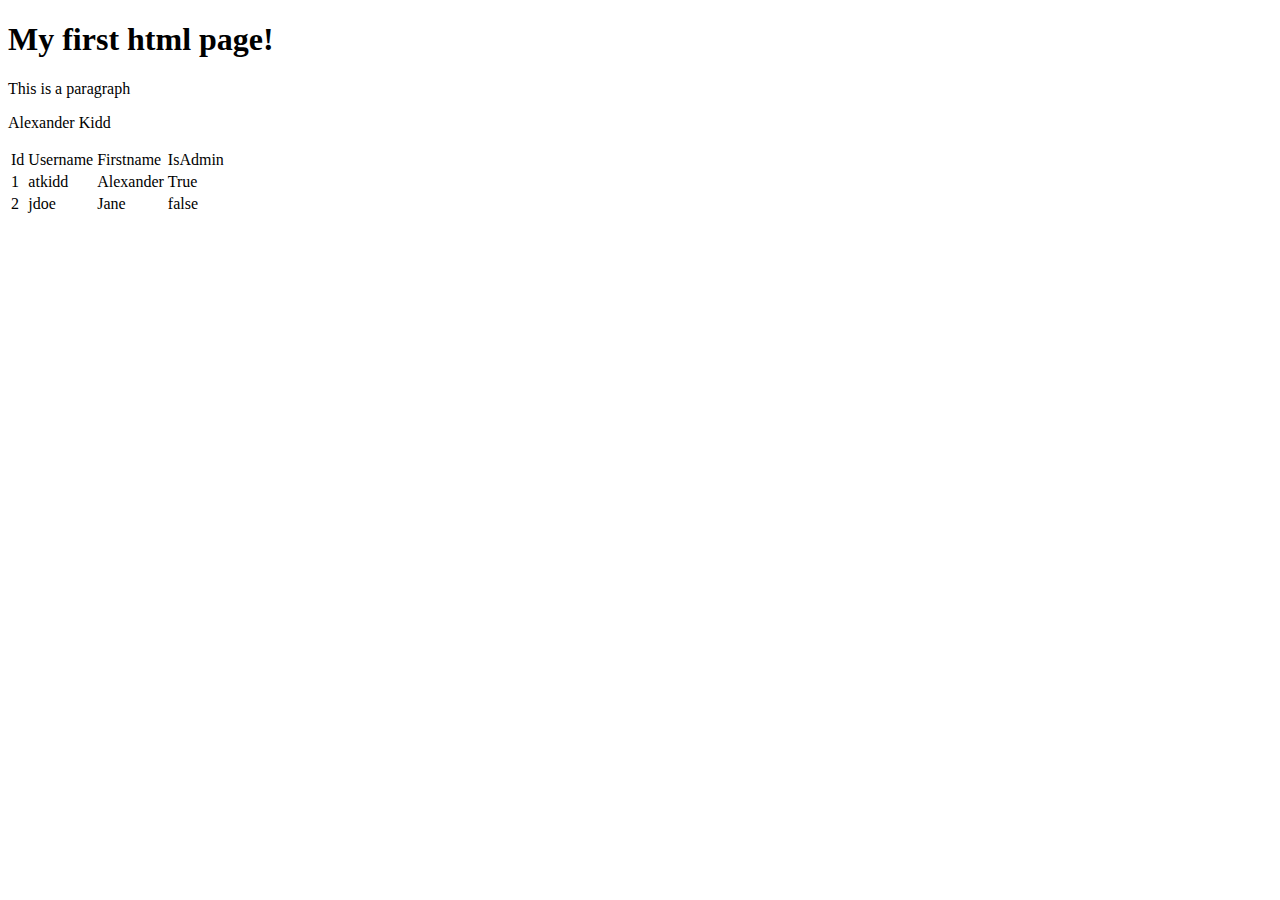
<file: index.html>
<!DOCTYPE html>
<html lang="en">
    <head>
        <meta charset="UTF-8">
    </head>
    <body>
        <h1>My first html page!</h1>
        <p>This is a paragraph</p>
        <p>Alexander Kidd</p>
        <table>
            <tr>
                <td>Id</td>
                <td>Username</td>
                <td>Firstname</td>
                <td>IsAdmin</td>
            </tr>
            <tr>
                <td>1</td>
                <td>atkidd</td>
                <td>Alexander</td>
                <td>True</td>
            </tr>
            <tr>
                <td>2</td>
                <td>jdoe</td>
                <td>Jane</td>
                <td>false</td>
            </tr>
        </table>
    </body>
</html>
</file>
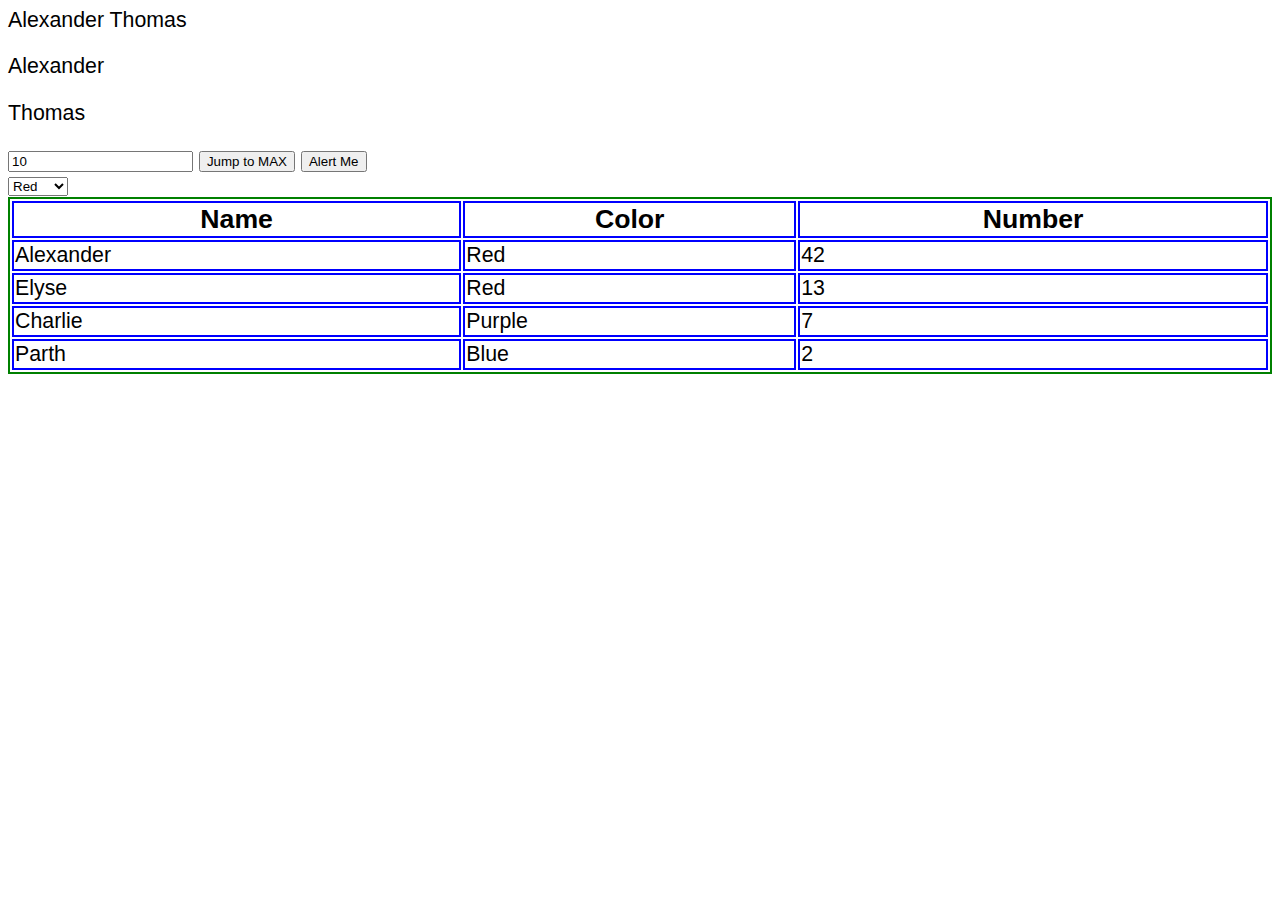
<file: HTML-Tutorial/index.html>
<!DOCTYPE html>
<html lang="en">
<head>
    <meta charset="UTF-8">
    <meta http-equiv="X-UA-Compatible" content="IE=edge">
    <meta name="viewport" content="width=device-width, initial-scale=1.0">
    <title>Document</title>
    <script lang="javascript">
        function showAlert() {
            alert("The function worked!");
        }
    </script>
    <link href="CSS/index.css" rel="stylesheet">
    <link href="CSS/index2.css" rel="stylesheet">

</head>
<body>
    <span>Alexander</span>
    <span>Thomas</span> 
    <p>Alexander</p>
    <p>Thomas</p>
    <input value="10" type="number"> 
    <a href="http://maxtrain.com" target="_blank"><button>Jump to MAX</button></a>
    <button onclick="showAlert()">Alert Me</button>
    <br>
    <select>
        <option value="R">Red</option>
        <option value="G">Green</option>
        <option value = "B">Blue</option>
    </select>
    <table>
        <thead>
            <tr>
                <th>Name</th>
                <th>Color</th>
                <th>Number</th>
            </tr>
        </thead>
        <tbody>
            <tr>
                <td>Alexander</td>
                <td>Red</td>
                <td>42</td>
            </tr>
            <tr>
                <td>Elyse</td>
                <td>Red</td>
                <td>13</td>
            </tr>
            <tr>
                <td>Charlie</td>
                <td>Purple</td>
                <td>7</td>
            </tr>
            <tr>
                <td>Parth</td>
                <td>Blue</td>
                <td>2</td>
            </tr>
        </tbody>
    </table>
</body>
</html>
</file>
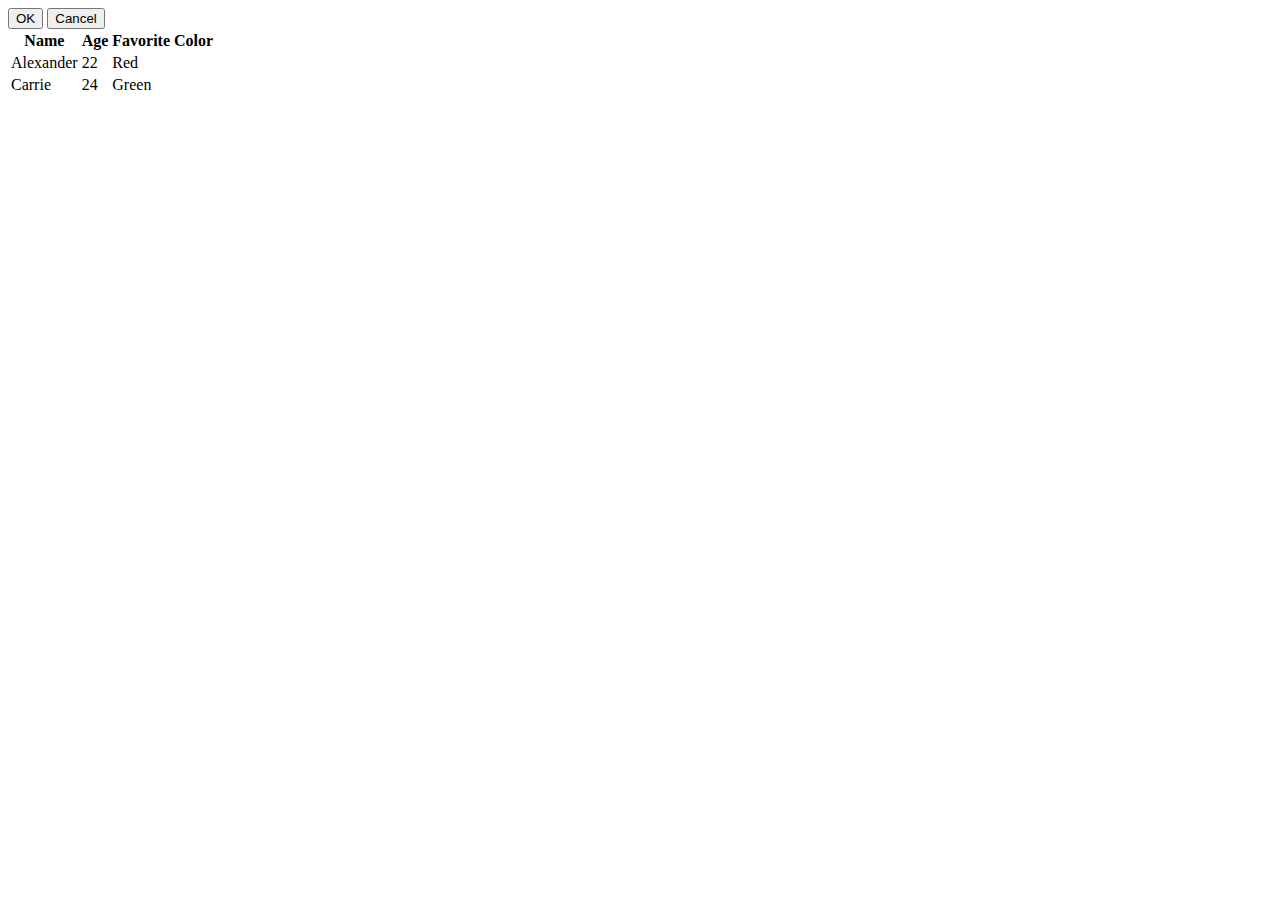
<file: HTML-Tutorial/bootstrap.html>
<!DOCTYPE html>
<html lang="en">
<head>
    <title>Document</title>
    <link href="https://cdn.jsdelivr.net/npm/bootstrap@5.1.3/dist/css/bootstrap.min.css" rel="stylesheet" integrity="sha384-1BmE4kWBq78iYhFldvKuhfTAU6auU8tT94WrHftjDbrCEXSU1oBoqyl2QvZ6jIW3" crossorigin="anonymous">
</head>
<body>
    <button class="btn btn-primary">OK</button>
    <button class="btn btn-danger">Cancel</button>
    <table class="table table-striped">
        <tr>
            <th>Name</th>
            <th>Age</th>
            <th>Favorite Color</th>
        </tr>
        <tr>
            <td>Alexander</td>
            <td>22</td>
            <td>Red</td>
        </tr>
        <tr>
            <td>Carrie</td>
            <td>24</td>
            <td>Green</td>
        </tr>
    </table>
</body>
</html>
</file>
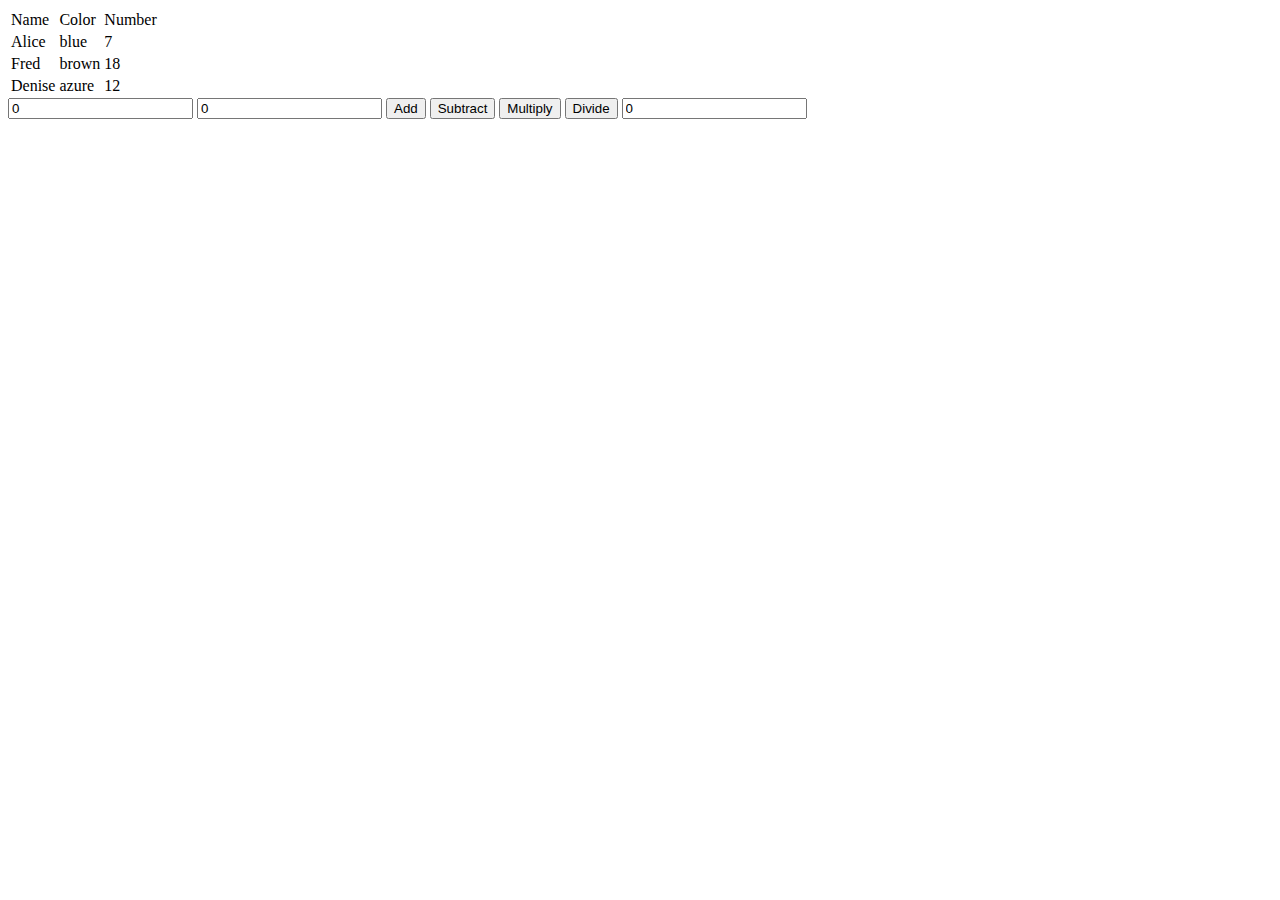
<file: HTML-Tutorial/domtutorial.html>
<!DOCTYPE html>
<html lang="en">
<head>
    <title>Document</title>
    <script src="js/dom-tutorial.js"></script>
</head>
<body onload = "loaded()">
    <table>
        <thead>
            <tr>
                <td>Name</td>
                <td>Color</td>
                <td>Number</td>
            </tr>
        </thead>
        <tbody id = "tbod">

        </tbody>
    </table>
    <input id="opa" type="number" value="0">
    <input id="opb" type="number" value="0">
    <button onclick="add()">Add</button>
    <button onclick="sub()">Subtract</button>
    <button onclick="mul()">Multiply</button>
    <button onclick="div()">Divide</button>
    <label id="lbl"></label>
    <input id="ans" type="number" value="0" >

</body>
</html>
</file>
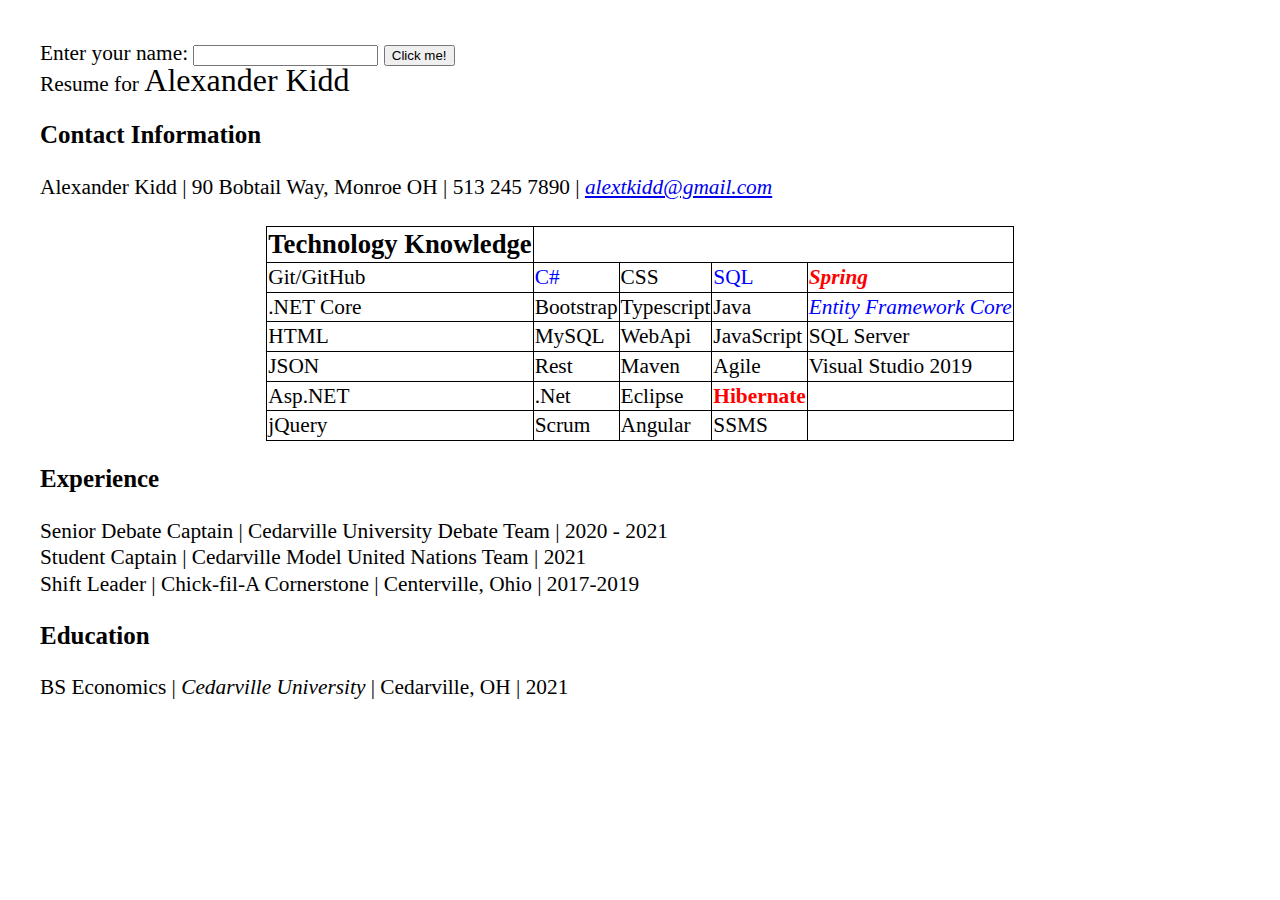
<file: HTML-Tutorial/My-CV.html>
<!DOCTYPE html>
<html lang="en">
<head>
    <meta charset="UTF-8">
    <meta http-equiv="X-UA-Compatible" content="IE=edge">
    <meta name="viewport" content="width=device-width, initial-scale=1.0">
    <title>Alexander CV</title>
    <link href="CSS/My-Cv.css" rel="stylesheet">
    <script lang="JavaScript">
        const helloWorld = () => {
            console.log("Hello World!");
        }
        const button_click = () => {
            console.log("The button was clicked!");
            let ctrl = document.getElementById("name");
            let value = ctrl.value;
            alert(`Hello to you ${value}`);
        }
    </script>
</head>
<body onload="helloWorld()">
    <div>
        <label>Enter your name:</label>
        <input id="name" type="text">
        <button onclick="button_click()">Click me!</button>
    </div>
    <div class = "lineHeightShort">
        <span>Resume for</span>
        <span class="enlarge50">Alexander Kidd</span>
        <h3>Contact Information</h3>
        <span>Alexander Kidd</span>
        <span>|</span>
        <span>90 Bobtail Way, Monroe OH</span>
        <span>|</span>
        <span>513 245 7890</span>
        <span>|</span>
        <span class="italic"><a href="mailto: alextkidd@gmail.com">alextkidd@gmail.com</a></span>
    </div>
    <div>
        <table class="topMargin25">
            <thead>
                <th>Technology Knowledge</th>
            </thead>
            <tbody>
                <tr>
                    <td>Git/GitHub </td>
                    <td id="fav1">C#</td>
                    <td>CSS</td>
                    <td id="fav3">SQL</td>
                    <td class="redBold italic">Spring</td>
                </tr>
                <tr>
                    <td>.NET Core</td>
                    <td>Bootstrap</td>
                    <td>Typescript</td>
                    <td>Java</td>
                    <td id="fav2" class="italic">Entity Framework Core</td>
                </tr>
                <tr>
                    <td>HTML</td>
                    <td>MySQL</td>
                <td>WebApi</td>
                <td>JavaScript</td>
                <td>SQL Server</td>
                </tr>
                <tr>
                    <td>JSON</td>
                    <td>Rest</td>
                    <td>Maven</td>
                    <td>Agile</td>
                    <td>Visual Studio 2019</td>
                </tr>
                <tr>
                    <td>Asp.NET</td>
                    <td>.Net</td>
                    <td>Eclipse</td>
                    <td class="redBold">Hibernate</td>
                    <td></td>
                </tr>
                <tr>
                    <td>jQuery</td>
                    <td>Scrum</td>
                    <td>Angular</td>
                    <td>SSMS</td>
                    <td></td>
                </tr>
            </tbody>
        </table>
    </div>
    <div  class = "lineHeightShort">
        <h3>Experience</h1>
        <p>Senior Debate Captain | Cedarville University Debate Team | 2020 - 2021</p>
        <p>Student Captain | Cedarville Model United Nations Team | 2021</p>
        <p>Shift Leader | Chick-fil-A Cornerstone | Centerville, Ohio | 2017-2019</p>
    </div>
    <div>
        <h3>Education</h1>
        <span>BS Economics</span>
        <span>|</span>
        <span class="italic">Cedarville University</span>
        <span>|</span>
        <span>Cedarville, OH</span>
        <span>|</span>
        <span>2021</span>
    </div>
</body>
</html>
</file>
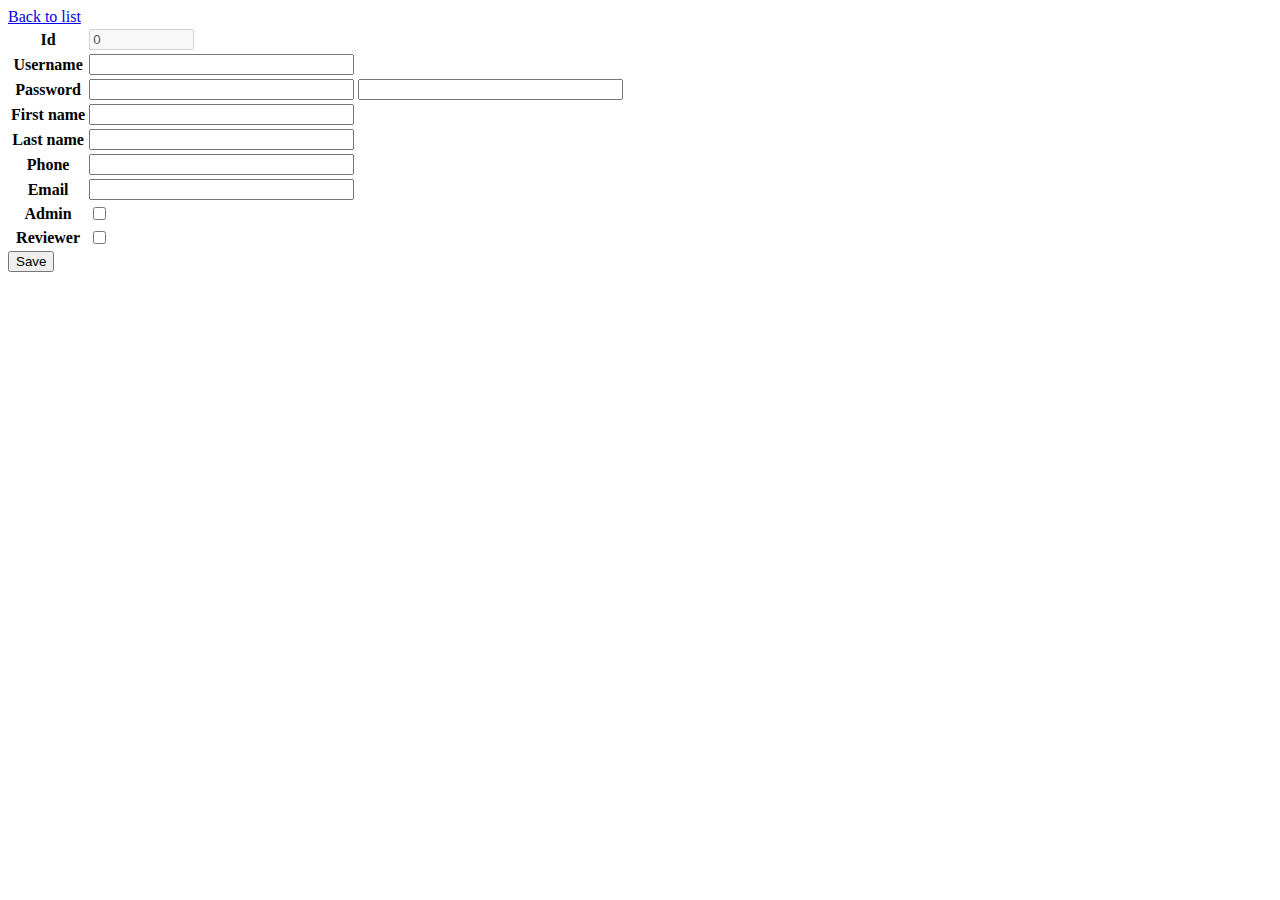
<file: HTML-Tutorial/user-create.html>
<!DOCTYPE html>
<html lang="en">
<head>
    <title>Detail</title>
    <script src="js/user-create.js"></script>
</head>
<body>
    <a href="user-list.html">Back to list</a>
    <table>
        <tr>
            <th>Id</th>
            <td><input id="uid" type="text" size=10 value=0 disabled></td>
        </tr>
        <tr>
            <th>Username</th>
            <td><input  id="uUsername" type="text" size = 30></td>
        </tr>
        <tr>
            <th>Password</th>
            <td>
                <input  id="upassword" type="password" size = 30>
                <input  id="upassword2" type="password" size = 30>
            </td>
        </tr>
        <tr>
            <th>First name</th>
            <td><input  id="ufirst" type="text" size = 30> </td>
        </tr>
        <tr>
            <th>Last name</th>
            <td><input id="ulast" type="text" size = 30></td>
        </tr>
        <tr>
            <th>Phone</th>
            <td><input id="uphone" type="text" size="30"></td>
        </tr>
        <tr>
            <th>Email</th>
            <td><input  id="uemail" type="text" size="30"> </td>
        </tr>
        <tr>
            <th>Admin</th>
            <td><input id="uadmin" type="checkbox"
        </tr>
        <tr>
            <th>Reviewer</th>
            <td><input  id="ureview" type="checkbox"></td>
        </tr>
    </table>
    <button onclick="save()">Save</button>
</body>
</html>
</file>
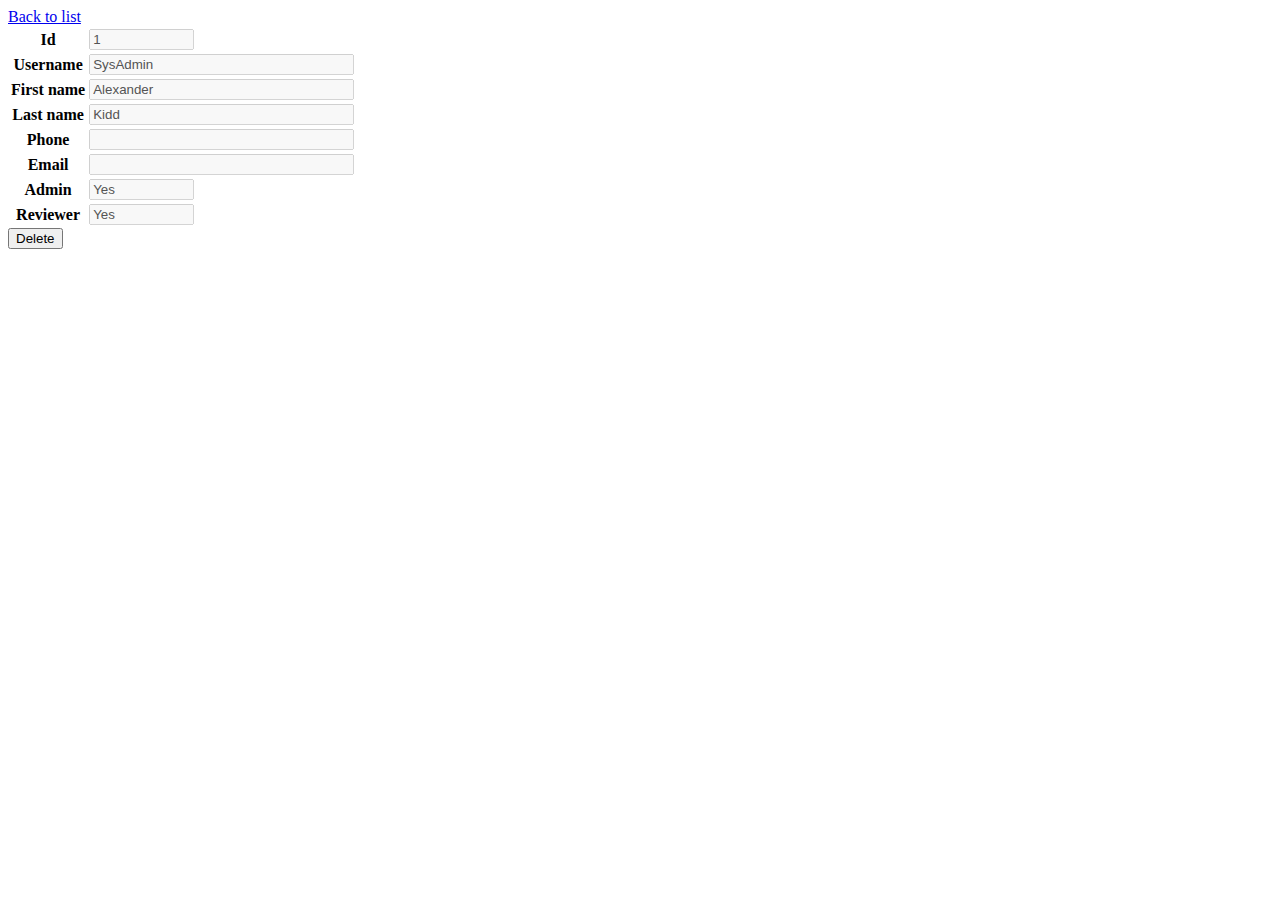
<file: HTML-Tutorial/user-detail.html>
<!DOCTYPE html>
<html lang="en">
<head>
    <title>Detail</title>
    <script src="js/user-detail.js"></script>
</head>
<body onload = "loaded()">
    <a href="user-list.html">Back to list</a>
    <table>
        <tr>
            <th>Id</th>
            <td><input id="uid" type="text" size=10 disabled></td>
        </tr>
        <tr>
            <th>Username</th>
            <td><input  id="uUsername" type="text" size = 30 disabled></td>
        </tr>
        <tr>
            <th>First name</th>
            <td><input  id="ufirst" type="text" size = 30 disabled> </td>
        </tr>
        <tr>
            <th>Last name</th>
            <td><input id="ulast" type="text" size = 30 disabled></td>
        </tr>
        <tr>
            <th>Phone</th>
            <td><input id="uphone" type="text" size="30" disabled></td>
        </tr>
        <tr>
            <th>Email</th>
            <td><input  id="uemail" type="text" size="30" disabled> </td>
        </tr>
        <tr>
            <th>Admin</th>
            <td><input id="uadmin" type="text" size="10" disabled></td>
        </tr>
        <tr>
            <th>Reviewer</th>
            <td><input  id="ureview" type="text" size="10" disabled></td>
        </tr>
    </table>
    <button onclick="remove()">Delete</button>
</body>
</html>
</file>
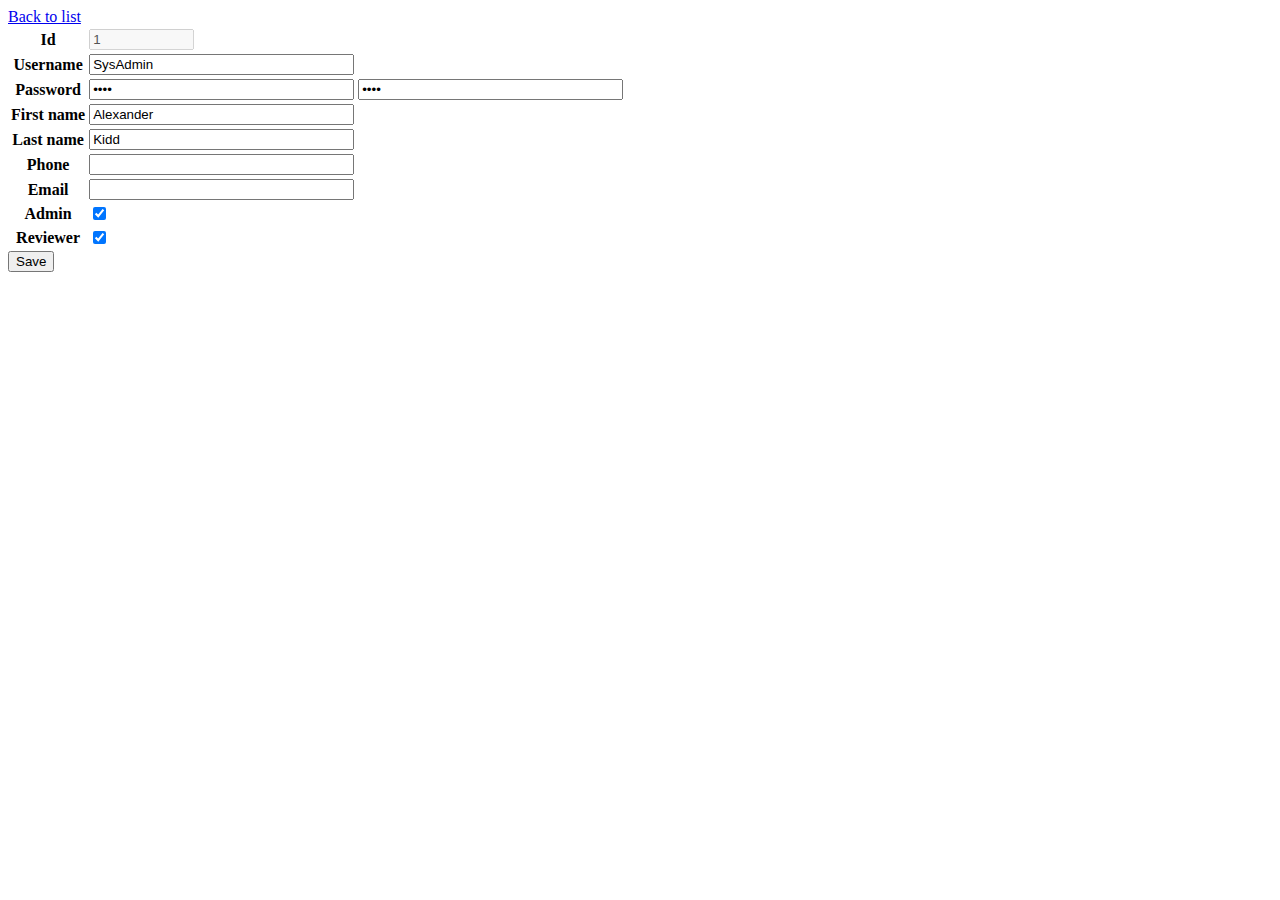
<file: HTML-Tutorial/user-edit.html>
<!DOCTYPE html>
<html lang="en">
<head>
    <title>Detail</title>
    <script src="js/user-edit.js"></script>
</head>
<body onload = "loaded()">
    <a href="user-list.html">Back to list</a>
    <table>
        <tr>
            <th>Id</th>
            <td><input id="uid" type="text" size=10 value=0 disabled></td>
        </tr>
        <tr>
            <th>Username</th>
            <td><input  id="uUsername" type="text" size = 30></td>
        </tr>
        <tr>
            <th>Password</th>
            <td>
                <input  id="upassword" type="password" size = 30>
                <input  id="upassword2" type="password" size = 30>
            </td>
        </tr>
        <tr>
            <th>First name</th>
            <td><input  id="ufirst" type="text" size = 30> </td>
        </tr>
        <tr>
            <th>Last name</th>
            <td><input id="ulast" type="text" size = 30></td>
        </tr>
        <tr>
            <th>Phone</th>
            <td><input id="uphone" type="text" size="30"></td>
        </tr>
        <tr>
            <th>Email</th>
            <td><input  id="uemail" type="text" size="30"> </td>
        </tr>
        <tr>
            <th>Admin</th>
            <td><input id="uadmin" type="checkbox">
        </tr>
        <tr>
            <th>Reviewer</th>
            <td><input  id="ureview" type="checkbox"></td>
        </tr>
    </table>
    <button onclick="save()">Save</button>
</body>
</html>
</file>
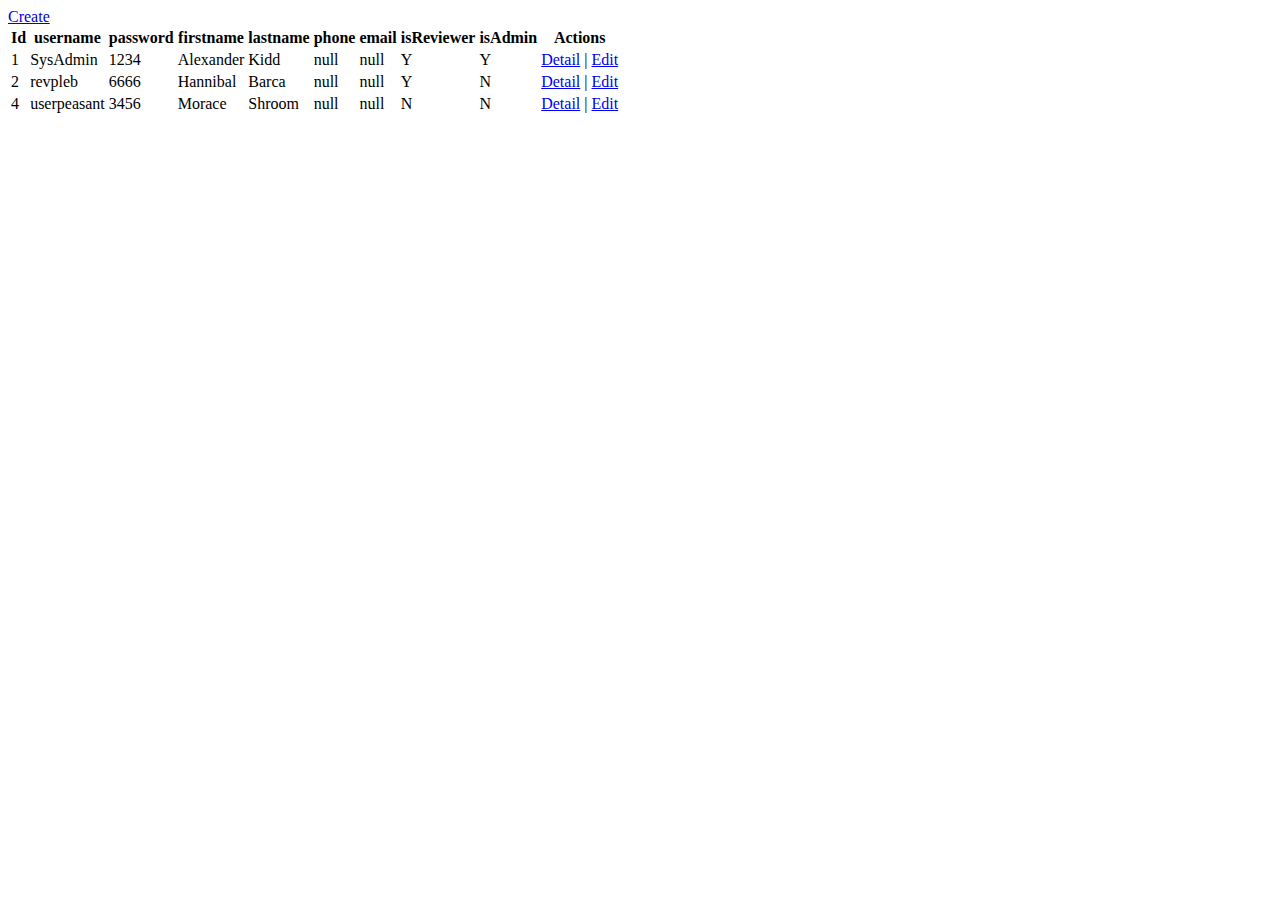
<file: HTML-Tutorial/user-list.html>
<!DOCTYPE html>
<html lang="en">
<head>
    <meta charset="UTF-8">
    <meta http-equiv="X-UA-Compatible" content="IE=edge">
    <meta name="viewport" content="width=device-width, initial-scale=1.0">
    <title>Document</title>
    <script src="js/user-list.js"></script>
</head>
<body onload="loaded()">
    <a href=user-create.html>Create</a>
    <table>
        <thead>
            <th>Id</th>
            <th>username</th>
            <th>password</th>
            <th>firstname</th>
            <th>lastname</th>
            <th>phone</th>
            <th>email</th>
            <th>isReviewer</th>
            <th>isAdmin</th>
            <th>Actions</th>
        </thead>
        <tbody id="data"></tbody>
    </table>
    
</body>
</html>
</file>
<file: HTML-Tutorial/CSS/index.css>
body {
    font-family: Arial, Helvetica, sans-serif;
    font-size: 16pt;
    font-weight: normal;
}
table {width:100%;}
table, tr, td, th { border: 2px solid blue;}
th{
    font-size: 1.25em;
}
</file>
<file: HTML-Tutorial/CSS/index2.css>
table {border: 2px solid green}
</file>
<file: HTML-Tutorial/CSS/My-Cv.css>
body{
    font: normal normal normal 16pt/20pt Georgia, serif;
    margin: 40px;
}
p{
    margin: 0px;
}

table,tr,td, th{
    border: 1px solid black;
    border-collapse: collapse;
    margin: 0 auto;
}
th{
    line-height: 1.25em;
    font-size: 1.25em;
}
#fav1, #fav2, #fav3 {
    color:blue
}
.redBold {
    color: red;
    font-weight: bold;
}
.italic {
    font-style: italic;
}
.enlarge50{
    font-size: 1.5em;
}
.topMargin25{
    margin-top: 25px;
}
.lineHeightShort{
    line-height: 20pt;
    margin: 0;
}
</file>
